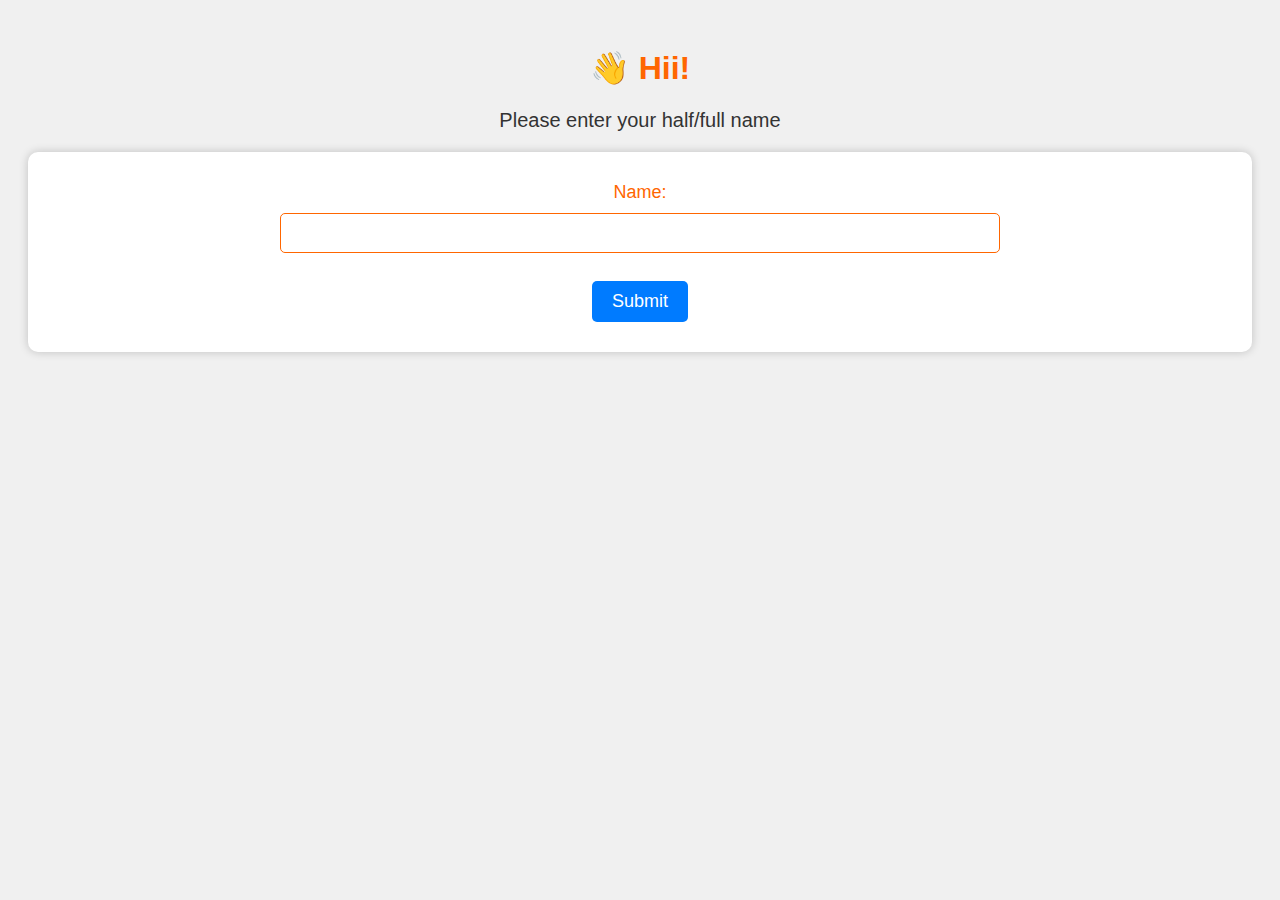
<file: index.html>
<!DOCTYPE html>
<html>
<head>
    <title>Enter Your Name</title>
    <link rel="stylesheet" type="text/css" href="styles.css">
</head>
<body>
    <h1>👋 Hii!</h1>
    <p>Please enter your half/full name</p>

    <form action="card.html" method="GET">
        <label for="name">Name:</label>
        <input type="text" id="name" name="user_name" required>
        <br><br>
        <input type="submit" value="Submit">
    </form>
</body>
</html>
</file>
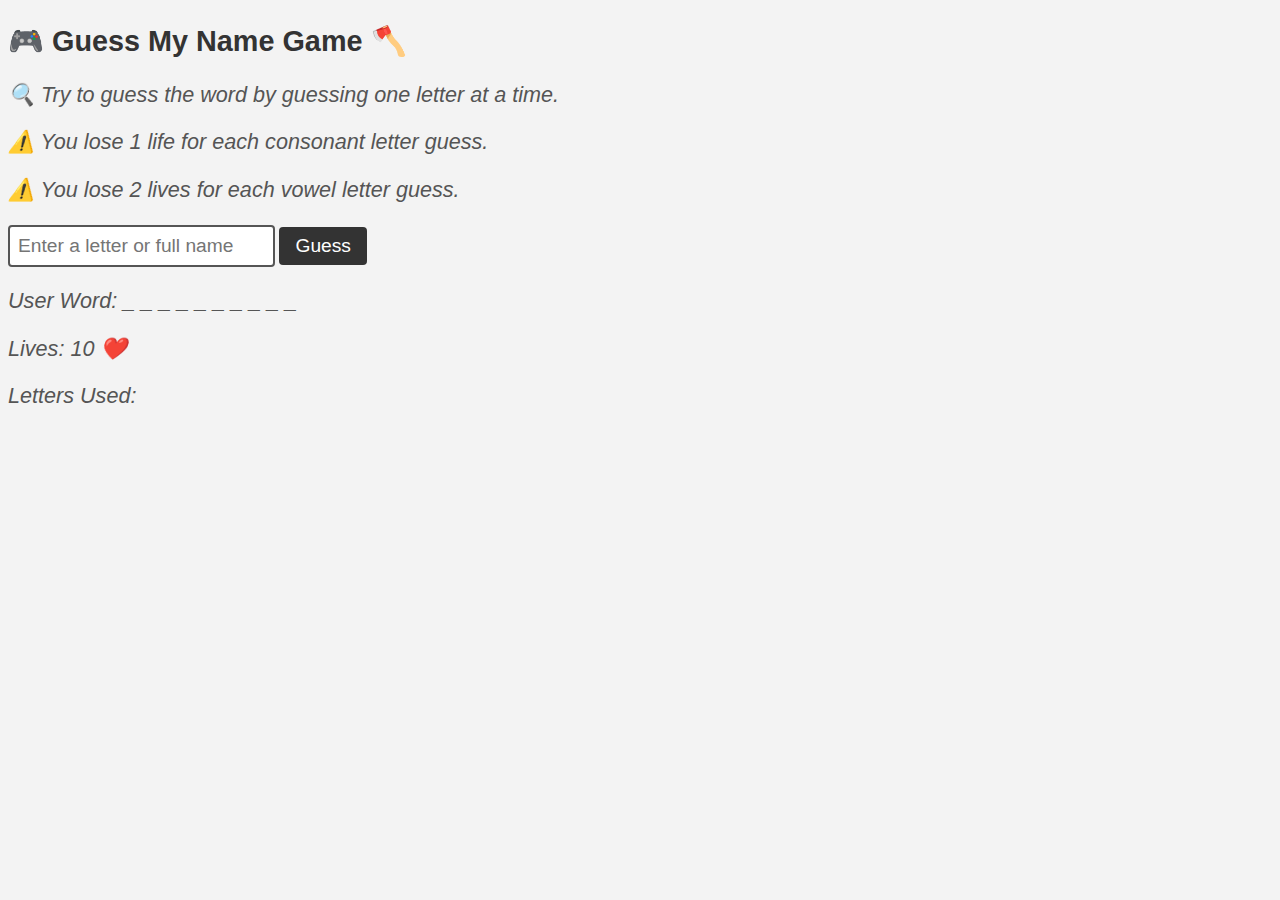
<file: guess_my_name.html>
<!DOCTYPE html>
<html>
<head>
  <link rel="stylesheet" type="text/css" href="stylesforguess.css">
</head>
<body>
  <h2>🎮 Guess My Name Game 🪓</h2>
  <p>🔍 Try to guess the word by guessing one letter at a time.</p>
  <p>⚠️ You lose 1 life for each consonant letter guess.</p>
  <p>⚠️ You lose 2 lives for each vowel letter guess.</p>

  <div class="input-container">
    <input type="text" id="guessInput" placeholder="Enter a letter or full name">
    <button id="guessButton">Guess</button>
  </div>

  <div class="output-container">
    <p id="userWord"></p>
    <p id="lives"></p>
    <p id="lettersUsed"></p>
    <p class="message" id="message"></p>
  </div>

  <script src="scriptforguess.js"></script>
</body>
</html>
</file>
<file: styles.css>
body {
    font-family: Arial, sans-serif;
    background-color: #f0f0f0; /* Light gray background */
    text-align: center;
    padding: 20px;
}

h1 {
    color: #ff6600; /* Bright orange */
}

p {
    font-size: 20px;
    color: #333;
}

form {
    background-color: #fff;
    border-radius: 10px;
    padding: 30px;
    box-shadow: 0px 0px 10px rgba(0, 0, 0, 0.2);
}

label {
    display: block;
    font-size: 18px;
    color: #ff6600; /* Bright orange */
    margin-bottom: 10px;
}

input[type="text"] {
    width: 60%;
    padding: 10px;
    font-size: 16px;
    border: 1px solid #ff6600; /* Bright orange border */
    border-radius: 5px;
    margin-bottom: 10px;
}

input[type="submit"] {
    background-color: #007BFF; /* Bright blue */
    color: #fff;
    font-size: 18px;
    padding: 10px 20px;
    border: none;
    border-radius: 5px;
    cursor: pointer;
}

input[type="submit"]:hover {
    background-color: #0056b3; /* Darker blue on hover */
}
</file>
<file: stylesforguess.css>
body {
  font-family: "Arial", sans-serif;
  background-color: #f3f3f3;
}

h2 {
  color: #333;
  font-size: 28.8px; /* Increased by 20% (24px * 1.2) */
  font-weight: bold;
}

p {
  color: #555;
  font-size: 21.6px; /* Increased by 20% (18px * 1.2) */
  font-style: italic;
}

.input-container {
  margin-top: 10px;
}

#guessInput {
  padding: 8px;
  font-size: 19.2px; /* Increased by 20% (16px * 1.2) */
  border: 2px solid #555;
  border-radius: 4px;
}

#guessButton {
  padding: 8px 16px;
  font-size: 19.2px; /* Increased by 20% (16px * 1.2) */
  background-color: #333;
  color: #fff;
  border: none;
  border-radius: 4px;
  cursor: pointer;
  transition: background-color 0.3s ease-in-out;
}

#guessButton:hover {
  background-color: #555;
}

.output-container {
  margin-top: 20px;
  font-size: 21.6px; /* Increased by 20% (18px * 1.2) */
  color: #555;
}

#hangman {
  max-width: 240px; /* Increased by 20% (200px * 1.2) */
}

.message {
  font-size: 24px; /* Increased by 20% (20px * 1.2) */
  color: #ff5733;
  animation: fade-in 1s ease-in-out;
}

/* Additional Styles */
.success {
  color: green;
}

.failure {
  color: red;
}
</file>
